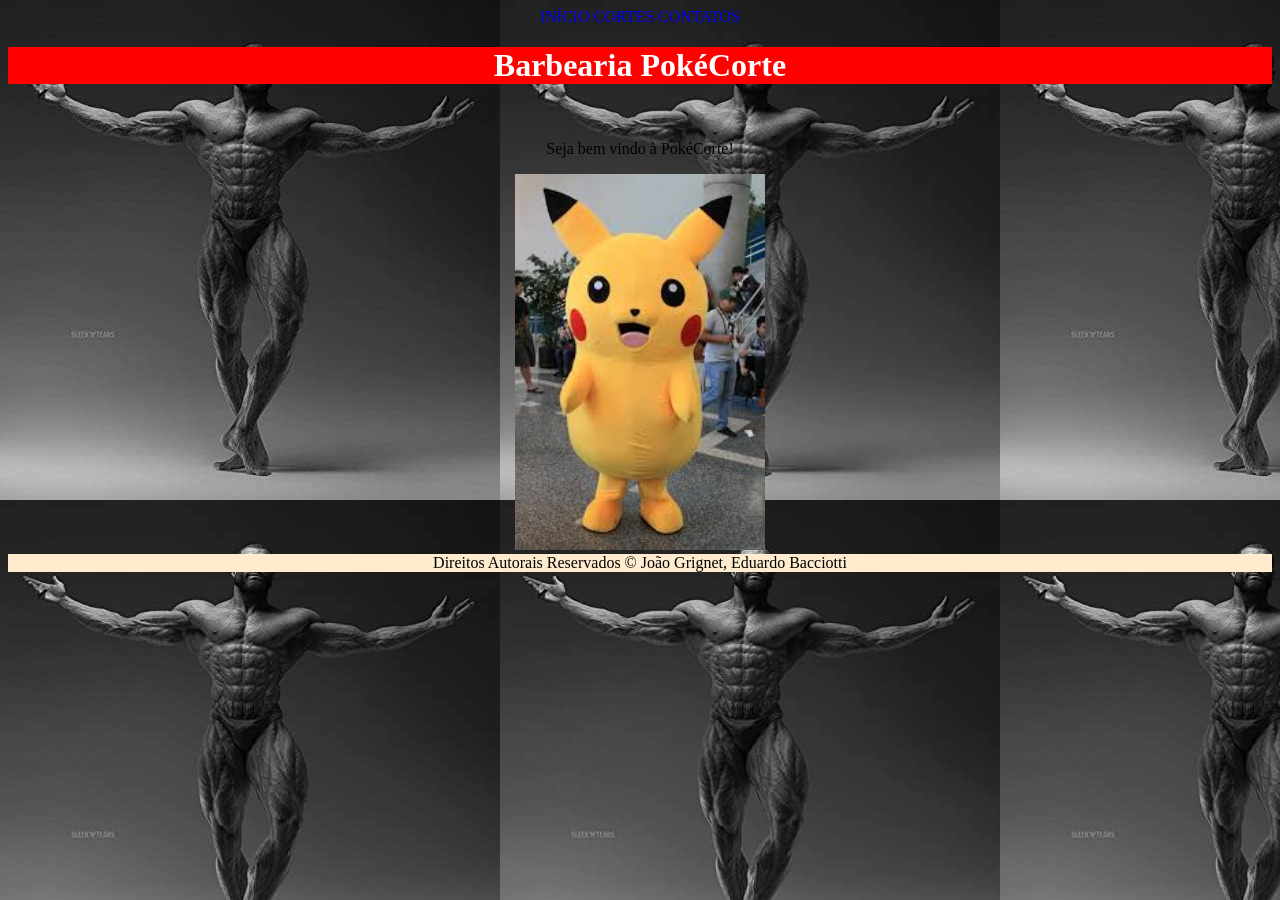
<file: index.html>
<!DOCTYPE html>
<html lang="pt-br">
<head>
    <meta charset="UTF-8">
    <meta name="viewport" content="width=device-width, initial-scale=1.0">
    <title>Barbearia PokéCorte</title>
    <link rel="stylesheet" href="style.css">
</head>
<body>
    <div class="menu"> 
      <a href="index.html">INÍCIO</a>
      <a href="cortes.html">CORTES</a>
      <a href="contatos.html">CONTATOS</a>
    </div>  
  
    <h1>Barbearia PokéCorte </h1>

  <br/><p>Seja bem vindo à PokéCorte!</p>
  <img src="pikacu.jpg" alt="">

  <footer>
    Direitos Autorais Reservados © João Grignet, Eduardo Bacciotti
  </footer>
</body>
</html>
</file>
<file: style.css>
h1{
    color: white;
    background-color: red;
}
body{
    background-image: url("GIGAAAAAAAAAAAAAAAAAAAAAAAAAAAA.jpg");
    text-align: center          ;
}
img{
    width: 250px;
}
a{
    text-decoration: none;
}
footer{
    background-color: blanchedalmond;
}
</file>
